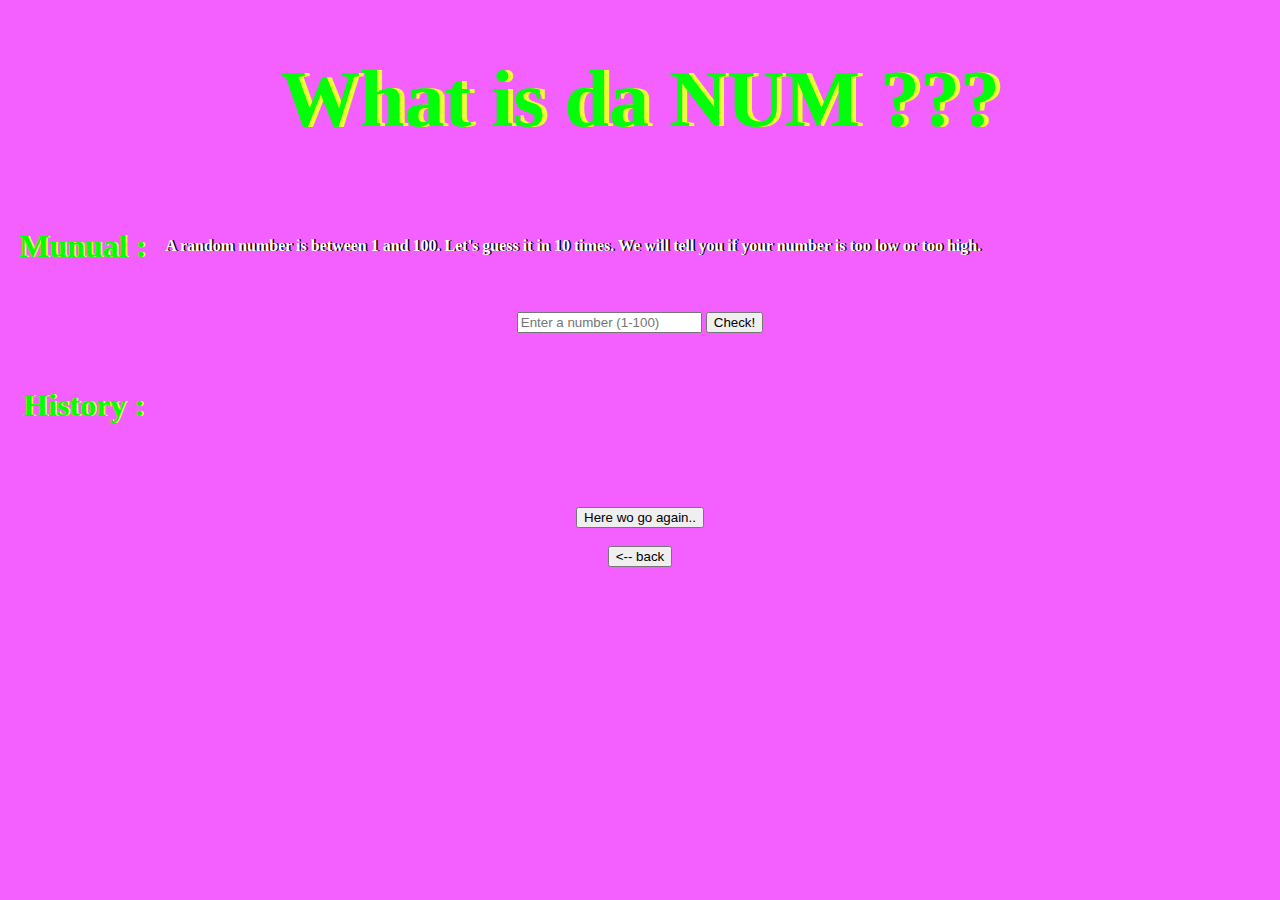
<file: gameSite.html>
<!DOCTYPE html>
<html lang="en">
<head>
    <meta charset="UTF-8">
    <meta name="viewport" content="width=device-width, initial-scale=1.0">
    <meta http-equiv="X-UA-Compatible" content="ie=edge">
    <title>Number Guessing Game</title>
    <link rel="stylesheet" href="style.css">
    <link rel="stylesheet" href="">
</head>

<body>
    <h1>
        What is da NUM ???
    </h1>
    <table>
        <tbody>
            <tr>
                <td>
                    <h2>&nbsp;Munual :&nbsp;</h2>
                </td>
                <td>
                    <div class = "Manual :">
                         <h3>&nbsp; A random number is between 1 and 100. Let's guess it in 10 times.  We will tell you if your number is too low or too high. &nbsp;</h3>
                    </div>
                </td>
            </tr>
        </tbody>
    </table>
    <br>
    <div class = "from">
        <input type="text" id="guessField" placeholder="Enter a number (1-100)">
        <input type="submit" value="Check!" class="guessSubmit" id="submitguess">
        
    </div>
    <br>
    <table align="center">
        <tbody>
            <tr>
                <td>
                    <div class="result">
                    </div>
                </td>
            </tr>
        </tbody>
    </table>
    <table>
            <tbody>
                <tr>
                    <td>
                        <td>
                            <h2>&nbsp;History : &nbsp;&nbsp;&nbsp;</h2>
                        </td>
                        <td class="history"></td>
                    </td>
                </tr>
            </tbody>
    </table>
    <br><br><br>
    <div class = "from">
        <a href="gameSite.html"><input type="submit" value="Here wo go again.." class="restart" id="restartgame" ></a>
        <br><br>
        <a href="game.html"><input type="submit" value="<-- back" class="restart" id="restartgame" ></a>
    </div>
    <script src="index.js"></script>
</body>
</html>
</file>
<file: style.css>
body{
    text-align: center;
    background-color: rgb(244, 96, 255);
} 

h1 {
    font-size: 5rem;
    color: rgb(0, 255, 8);
    font-family: "Fruktur", cursive;
    text-shadow: 5px 0 rgb(234, 255, 49);
  }
  h2{
    font-size: 2rem;
    color: rgb(0, 255, 8);
    font-family: "Fruktur", cursive;
    text-shadow: 2px 0 rgb(234, 255, 49);
  }
  h3{
    font-size: 1rem;
    color: rgb(255, 255, 255);
    font-family: "Fruktur", cursive;
    text-shadow: 1.5px 0 rgb(0, 0, 0)
  }
  .result{
    font-size: 2rem;
    color: rgb(255, 255, 255);
    font-family: "Dosis", cursive;
    text-shadow: 1.5px 0 rgb(255, 0, 64);
  }
  .history{
    font-size: 1rem;
    color: rgb(255, 255, 255);
    font-family: "Dosis", cursive;
    text-shadow: 1.5px 0 rgb(255, 0, 64);
  }
</file>
